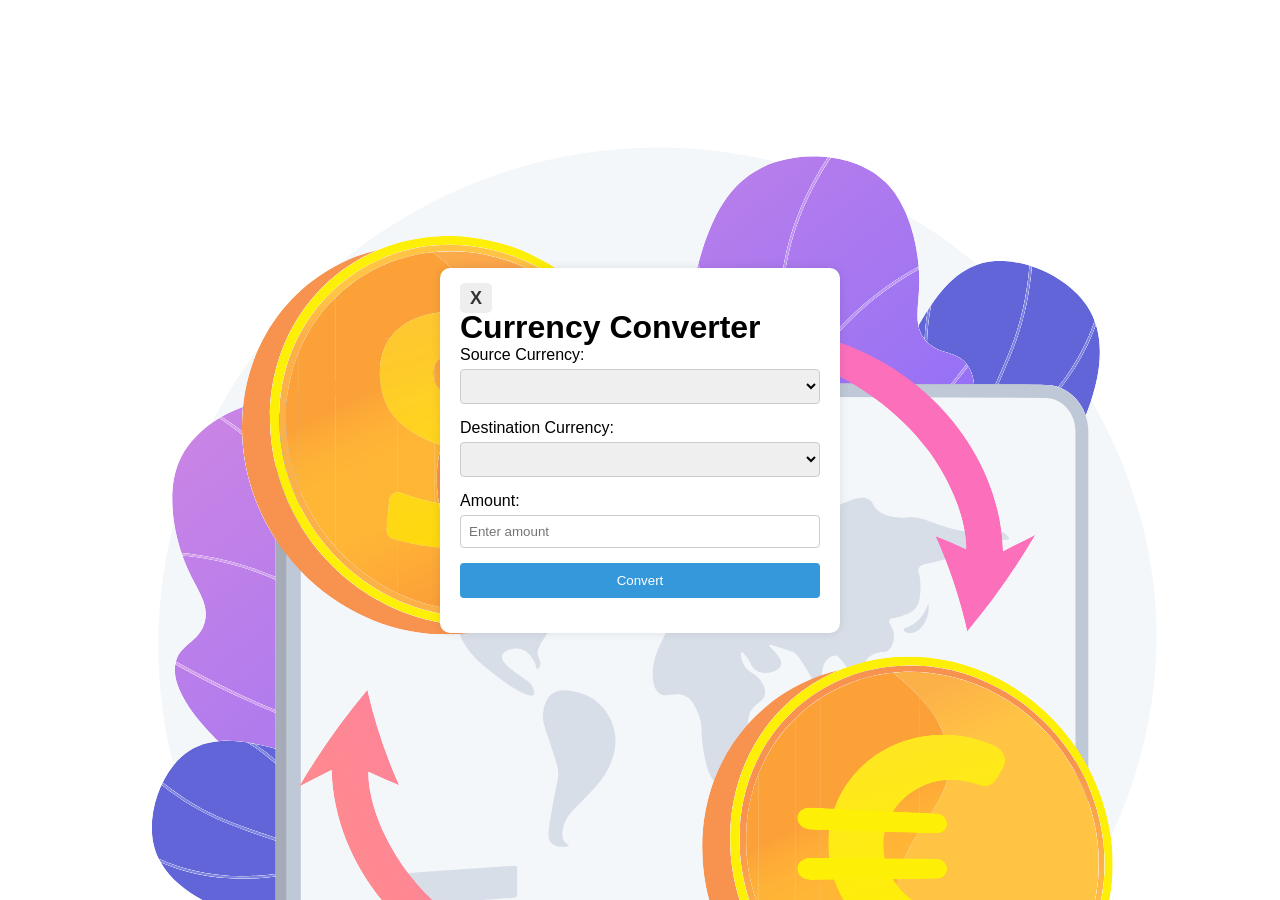
<file: currency.html>
<!DOCTYPE html>
<html lang="en">
<head>
    <meta charset="UTF-8">
    <meta name="viewport" content="width=device-width, initial-scale=1.0">
    <link rel="stylesheet" href="style.css">
    <title>Currency Converter</title>
    <style>
/* Reset some default styles */
body, h1, h2, p, select, input, button {
    margin: 0;
    padding: 0;
    box-sizing: border-box;
color: black;

}


body {
    font-family: 'Arial', sans-serif;
    background-color: #f4f4f4;
   
    background-image: url('images/bg_img.svg');
  background-size: cover;
  background-repeat: no-repeat;
  background-attachment: fixed;
}

.Currency {
   

    display: flex;
    justify-content: center;
    align-items: center;
    height: 100vh;
}

.converter-container {
    background-color: #fff;
    box-shadow: 0 0 10px rgba(0, 0, 0, 0.1);
    padding: 20px;
    border-radius: 10px;
    width: 80%;
    max-width: 400px;
}

.input-group {
    margin-bottom: 15px;
}

label {
    display: block;
    margin-bottom: 5px;
}

select,
input {
    width: 100%;
    padding: 8px;
    border: 1px solid #ccc;
    border-radius: 4px;
}

button {
    width: 100%;
    padding: 10px;
    background-color: #3498db;
    color: #fff;
    border: none;
    border-radius: 4px;
    cursor: pointer;
}

.result-container {
    margin-top: 15px;
}


.close {
    text-decoration: none;
    color: #333;
    font-size: 18px;
    font-weight: bold;
    padding: 5px 10px;
    background-color: #eee;
    border-radius: 5px;
    cursor: pointer;
}

.close:hover {
    background-color: #ccc;
}


/* Responsive Design */
@media screen and (max-width: 600px) {
    .converter-container {
        width: 90%;
    }
}

@media screen and (max-width: 400px) {
    .converter-container {
        width: 100%;
    }
}

    </style>
   
</head>
<body>
    <div class="Currency">
    <div class="converter-container">
        <div>
            <a class=" close" href="index.html">X</a>
        </div>
        <h1>Currency Converter</h1>
        <div class="input-group">
            <label for="sourceCurrency">Source Currency:</label>
            <select id="sourceCurrency"></select>
        </div>
        <div class="input-group">
            <label for="destinationCurrency">Destination Currency:</label>
            <select id="destinationCurrency"></select>
        </div>
        <div class="input-group">
            <label for="amount">Amount:</label>
            <input type="number" id="amount" min="0" step="0.01" placeholder="Enter amount">
        </div>
        <button onclick="convert()">Convert</button>
        <div id="result" class="result-container"></div>
    </div>
</div>
    <script>
     
     let data; // Global variable to store currency data
let sourceCurrencySelect;
let destinationCurrencySelect;

document.addEventListener("DOMContentLoaded", function () {
    sourceCurrencySelect = document.getElementById("sourceCurrency");
    destinationCurrencySelect = document.getElementById("destinationCurrency");

    // Fetch currency data from the provided API
    fetch("https://www.floatrates.com/daily/gbp.json")
        .then(response => {
            if (!response.ok) {
                throw new Error("Unable to fetch currency data. Please try again later.");
            }
            return response.json();
        })
        .then(apiData => {
            data = apiData;
            // Populate currency dropdowns
            Object.keys(data).forEach(currency => {
                const option = document.createElement("option");
                option.value = currency;
                option.text = currency;
                sourceCurrencySelect.appendChild(option.cloneNode(true));
                destinationCurrencySelect.appendChild(option);
            });
            // Set default values
            sourceCurrencySelect.value = "GBP";
            destinationCurrencySelect.value = "USD";
        })
        .catch(error => {
            console.error(error.message);
            alert("An error occurred while fetching currency data. Please try again later.");
        });
});

// Function to handle conversion
window.convert = function () {
    const amountInput = document.getElementById("amount");
    const resultContainer = document.getElementById("result");

    const sourceCurrency = sourceCurrencySelect.value;
    const destinationCurrency = destinationCurrencySelect.value;
    const amount = parseFloat(amountInput.value);

    // Check for valid amount
    if (isNaN(amount) || amount <= 0) {
        resultContainer.innerHTML = '<p class="error">Please enter a valid amount.</p>';
        return;
    }

    // Perform the conversion
    const exchangeRate = data[sourceCurrency].rate;
    const convertedAmount = (amount * exchangeRate).toFixed(2);

    // Display the result
    const currentDate = new Date().toLocaleDateString("en-GB");
    const currentTime = new Date().toLocaleTimeString("en-GB");
    resultContainer.innerHTML = `
        <p>Source currency: ${sourceCurrency}</p>
        <p>Destination currency: ${destinationCurrency}</p>
        <p>Current Exchange Rate: 1 ${sourceCurrency} = ${exchangeRate} ${destinationCurrency}</p>
        <p>Calculation Timestamp: ${currentDate} at ${currentTime}</p>
        <p>Amount of transaction: ${amount} ${sourceCurrency} = ${convertedAmount} ${destinationCurrency}</p>
    `;
};

    </script>
</body>
</html>
</file>
<file: style.css>
*{
    margin: 0;
    padding: 0;
    font-family: 'Poppins', sans-serif;
    box-sizing: border-box;
}
html{
    scroll-behavior: smooth;
}
body{
    background:#333;
    color: #fff;
  
}

#header{
    width: 100%;
    height: 100vh;

    background-image: url('images/v1016-b-09.svg');
    background-size: cover;
    background-position: center;
    background-attachment: fixed;

}

nav {

    position: relative;
    top: 0;
    left: 0;
    width: 100%;
    display: flex;
    align-items: center;
    justify-content: space-between;
    background-color: #333;
    padding: 10px;
    z-index: 100;


    display: flex;
    justify-content: space-between;
    align-items:flex-end;
    position: fixed;


}

h1 a {
    color: #fff;
    text-decoration: none;
}


.header-text {
    text-align: center;
    padding: 50px 0;
}

/* Adjustments for Small Screens */
@media only screen and (max-width: 600px) {

    
    #header {
        height: auto; /* Adjust the height for smaller screens */
    }
} 


.container{
    padding: 10px 10%;
}



.logo{
  
        width: 185px;
        height: 70px;

}

nav ul li{
    display: inline-block;
    list-style: none;
    margin: 10px 20px;
}

nav ul li a{
    color: #fff;
    text-decoration: none;
    font-size: 18px;
    position: relative;
}
nav ul li a::after{
    content: '';
    width: 0;
    height: 3px;
    background: #ff004f;
    position: absolute;
    left: 0;
    bottom: -6px;
    transition: 0.5s;
}
nav ul li a:hover::after{
    width: 100%;
}
.header-text{
    margin-top: 20%;
    font-size: 30px;
}
.header-text h1{
    font-size: 60px;
    margin-top: 20px;
    color: #61b752;
}
.header-text h1 span{
    color: #730606;
}

.header-text p{
    color: #ff004f;
}
/* -----------about--------------- */
#about{
    padding: 80px 0;
    color: #ababab;
}
.row{
    display: flex;
    justify-content: space-between;
    flex-wrap: wrap;
}

.about-col-1{
    flex-basis: 35%;
}
.about-col-1 img{
    width: 100%;
    border-radius: 15px;
}
.about-col-2{
    flex-basis: 60%;
}

.sub-title{
    font-size: 60px;
    font-weight: 600;
    color: #fff;
}

.tab-titles{
    display: flex;
    margin: 20px 0 40px;
}
.tab-links{
    margin-right: 50px;
    font-size: 18px;
    font-weight: 500;
    cursor: pointer;
    position: relative;
}
.tab-links::after{
    content: '';
    width: 0;
    height: 3px;
    background: #ff004f;
    position: absolute;
    left: 0;
    bottom: -8px;
    transition: 0.5s;
}

.tab-links.active-link::after{
    width: 50%;
}

.tab-contents ul li{
    list-style: none;
    margin: 10px 0;
}
.tab-contents ul li span{
    color: #b54769;
    font-size: 14px;
}
.tab-contents{
    display: none;
}
.tab-contents.active-tab{
    display: block;
}

/* ----------------services------------- */
#services{
    padding: 30px 0;
}
.services-list{
    display: grid;
    grid-template-columns: repeat(auto-fit, minmax(250px, 1fr));
    grid-gap: 40px;
    margin-top: 50px;
}
.services-list div{
    background: #262626;
    padding: 40px;
    font-size: 13px;
    font-weight: 300;
    border-radius: 10px;
    transition: background 0.5s, transform 0.5s;
}
.services-list div i{
    font-size: 50px;
    margin-bottom: 30px;
}
.services-list div h2{
    font-size: 30px;
    font-weight: 500;
    margin-bottom: 15px;
}
.services-list div a{
    text-decoration: none;
    color: #fff;
    font-size: 12px;
    margin-top: 20px;
    display: inline-block;
}
.services-list div:hover{
    background: #ff004f;
    transform: translateY(-10px);
}
/* -------portfolio----------- */
#portfolio{
    padding: 50px 0;
}
.work-list{
    display: grid;
    grid-template-columns: repeat(auto-fit, minmax(250px, 1fr));
    grid-gap: 40px;
    margin-top: 50px;
}
.work{
    border-radius: 10px;
    position: relative;
    overflow: hidden;
}
.work img{
    width: 100%;
    border-radius: 10px;
    display: block;
    transition: transform 0.5s;
}
.layer{
    width: 100%;
    height: 0;
    background: linear-gradient(rgba(0,0,0,0.6), #ff004f);
    border-radius: 10px;
    position: absolute;
    left: 0;
    bottom: 0;
    overflow: hidden;
    display: flex;
    align-items: center;
    justify-content: center;
    flex-direction: column;
    padding: 0 40px;
    text-align: center;
    font-size: 14px;
   transition: height 0.5s;
}
.layer h3{
    font-weight: 500;
    margin-bottom: 20px;
}
.layer a{
    margin-top: 20px;
    color: #ff004f;
    text-decoration: none;
    font-size: 18px;
    line-height: 60px;
    background: #fff;
    width: 60px;
    height: 60px;
    border-radius: 50%;
    text-align: center;
}
.work:hover img{
    transform: scale(1.1);
}
.work:hover .layer{
    height: 100%;
}
.btn{
    display: block;
    margin: 50px auto;
    width: fit-content;
    border: 1px solid #ff004f;
    padding: 14px 50px;
    border-radius: 6px;
    text-decoration: none;
    color: #fff;
    transition: background 0.5s;
}
.btn:hover{
    background: #ff004f;
}

/* ---------contact-------- */
.contact-left{
    flex-basis: 35%;
}
.contact-right{
    flex-basis: 60%;
}
.contact-left p{
    margin-top: 30px;
}
.contact-left p i{
    color: #ff004f;
    margin-right: 15px;
    font-size: 25px;
}
.social-icons{
    margin-top: 30px;
}
.social-icons a{
    text-decoration: none;
    font-size: 30px;
    margin-right: 15px;
    color: #ababab;
    display: inline-block;
    transition: transform 0.5s;
}
.social-icons a:hover{
    color: #ff004f;
    transform: translateY(-5px);
}
.btn.btn2{
    display: inline-block;
    background: #ff004f;
}
.contact-right form{
    width: 100%;
}
form input, form textarea{
    width: 100%;
    border: 0;
    outline: none;
    background: #262626;
    padding: 15px;
    margin: 15px 0;
    color: #fff;
    font-size: 18px;
    border-radius: 6px;
}
form .btn2{
    padding: 14px 60px;
    font-size: 18px;
    margin-top: 20px;
    cursor: pointer;
}
.copyright{
    width: 100%;
    text-align: center;
    padding: 25px 0;
    background: #262626;
    font-weight: 300;
    margin-top: 20px;
    display: flex;
    align-items: center;
    justify-content:space-evenly ;
   

}
.copyright i{
    color: #ff004f;
}
.copyright a{
    color: #ff004f;
    text-decoration: none;
}
/* -----------------css for small screens--------- */
nav .fas{
    display: none;
}


@media only screen and (max-width: 600px){
    #header{
        height: auto;
      
        background-image: url('images/v1016-b-09.svg');

        background-size: contain;

    }
    .header-text{
        margin-top: 100%;
        font-size: 16px;
    }
    .header-text h1{
        font-size: 30px;
    }
    nav .fas{
        display: block;
        font-size: 25px;
    }
    nav ul{
        background: #ff004f;
        position: fixed;
        top: 0;
        right: -200px;
        width: 200px;
        height: 100vh;
        padding-top: 50px;
        z-index: 2;
        transition: right 0.5s;
    }
    nav ul li{
        display: block;
        margin: 25px;
    }
    nav ul .fas{
        position: absolute;
        top: 25px;
        left: 25px;
        cursor: pointer;
    }
    .sub-title{
        font-size: 40px;
    }
    .about-col-1, .about-col-2{
        flex-basis: 100%;
    }
    .about-col-1{
        margin-bottom: 30px;
    }
    .about-col-2{
        font-size: 14px;
    }
    .tab-links{
        font-size: 16px;
        margin-right: 20px;
    }
    .contact-left, .contact-right{
        flex-basis: 100%;
    }
    .copyright{
        font-size: 14px;
    }
}
#msg{
    color: #61b752;
    margin-top: -40px;
    display: block;
}
</file>
